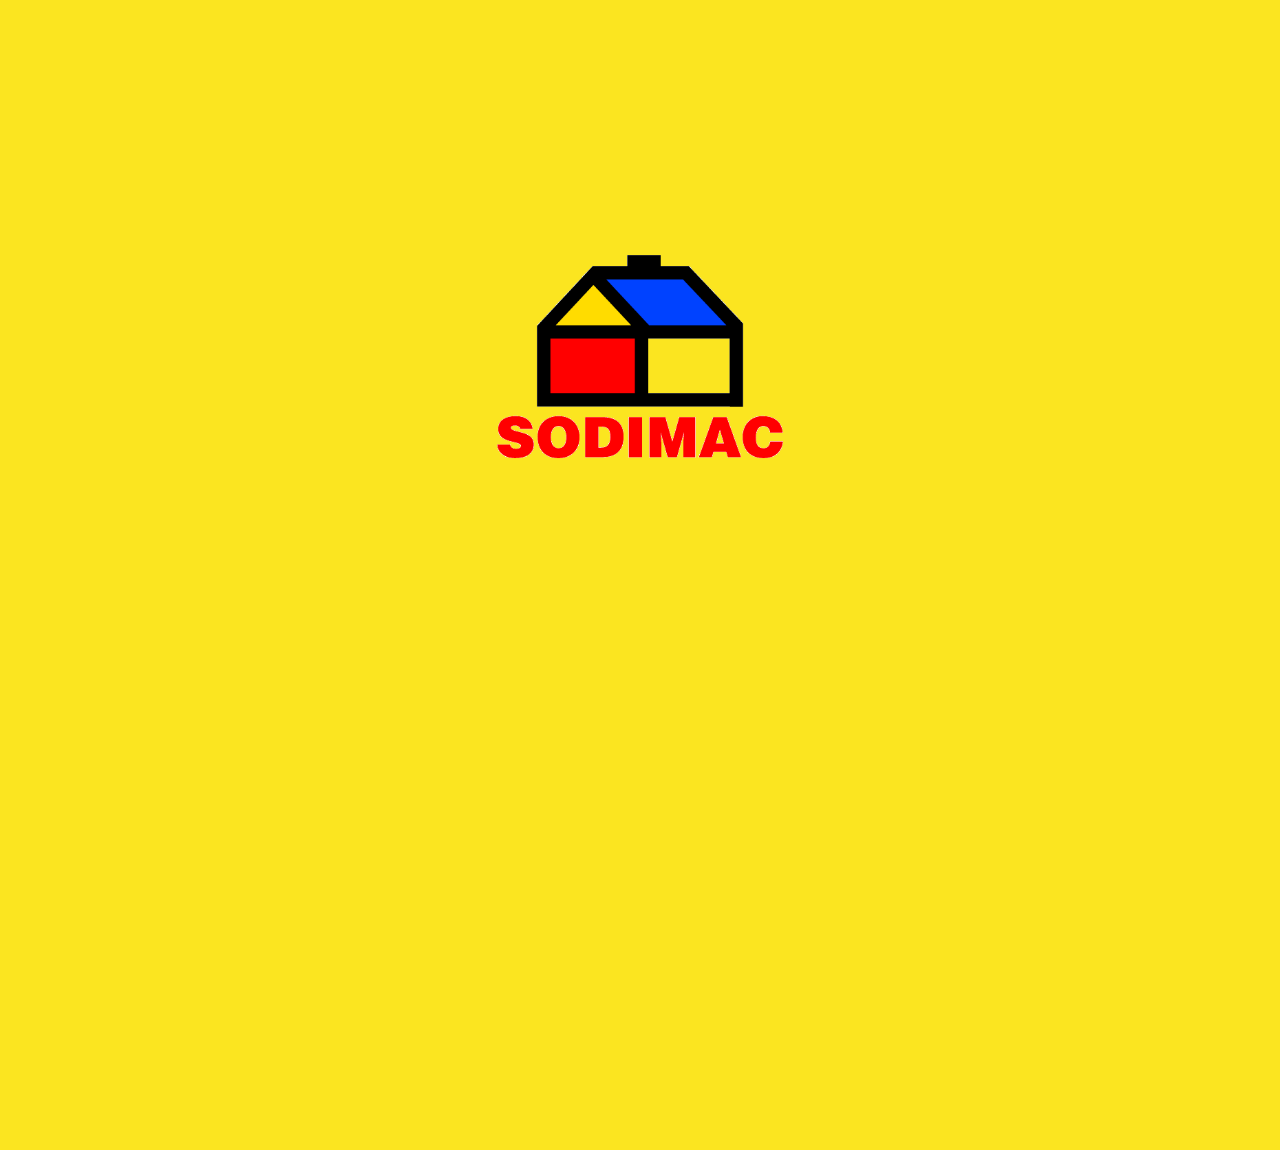
<file: index.html>
<!DOCTYPE html>
<html lang="en">

<head>
  <meta charset="UTF-8">
  <meta name="viewport" content="width=device-width, initial-scale=1.0">
  <meta http-equiv="X-UA-Compatible" content="ie=edge">
  <link rel="stylesheet" href="./vendors/semantic.min.css">
  <link rel="stylesheet" href="css/main.css">
  <link rel="icon" href="assets/logo1.png">
  <title>Sodimac</title>
</head>

<body>
  
  <div id="preloader">
    
    <div class="ui">
      <img class="ui centered medium image logo" src="assets/logo.png" alt="">
    </div>
  </div>

  <script src="https://code.jquery.com/jquery-3.1.1.min.js" integrity="sha256-hVVnYaiADRTO2PzUGmuLJr8BLUSjGIZsDYGmIJLv2b8="
    crossorigin="anonymous"></script>
  <script src="./vendors/semantic.min.js"></script>
  <script src="js/app.js"></script>
</body>

</html>
</file>
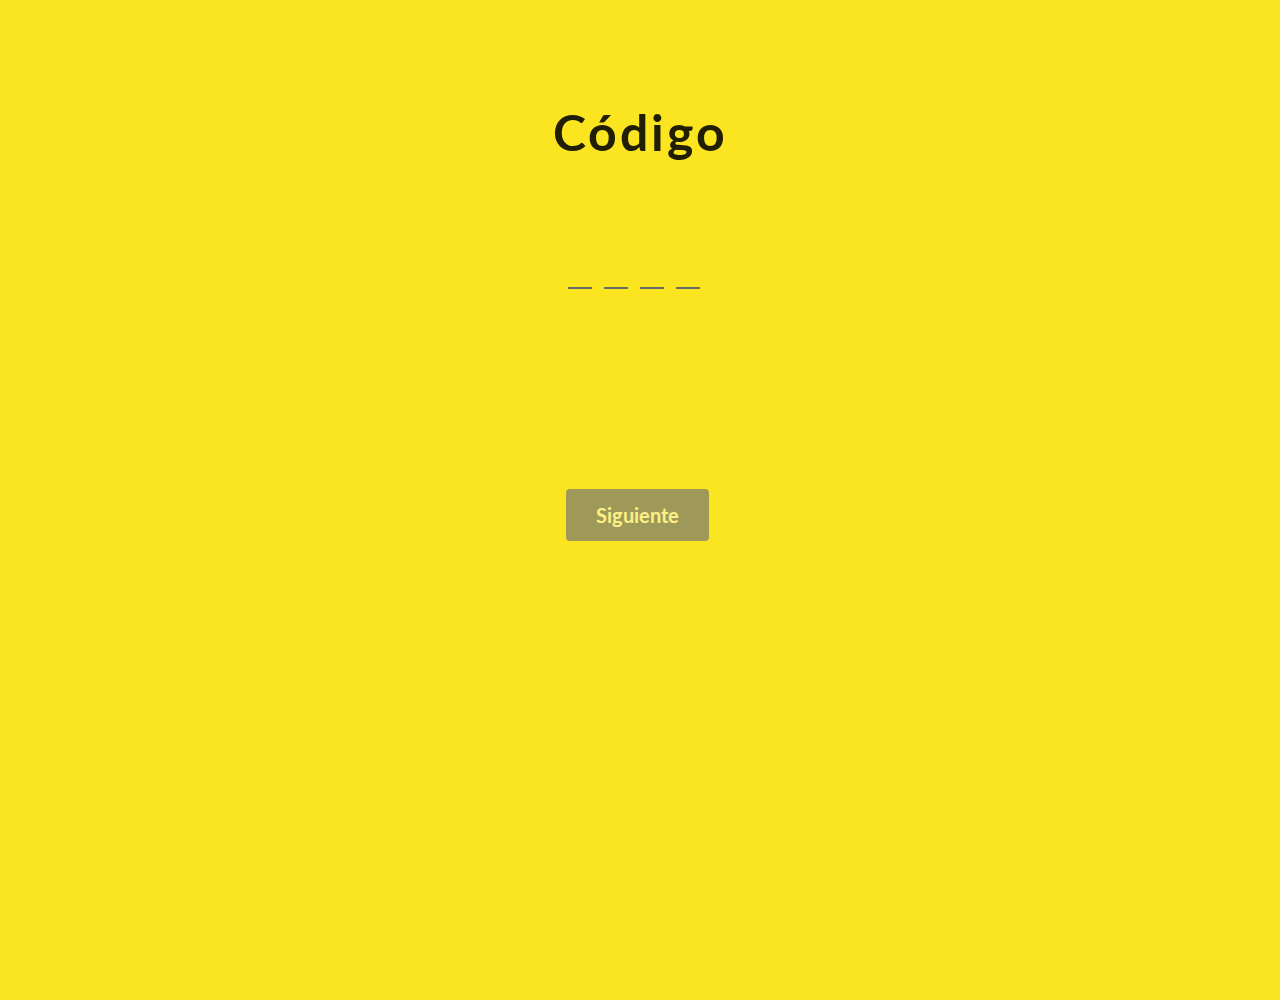
<file: views/code.html>
<!DOCTYPE html>
<html lang="en">

<head>
  <meta charset="UTF-8">
  <meta name="viewport" content="width=device-width, initial-scale=1.0">
  <meta http-equiv="X-UA-Compatible" content="ie=edge">
  <link rel="stylesheet" href="../vendors/semantic.min.css">
  <link rel="stylesheet" href="../css/main.css">
  <link rel="icon" href="../assets/logo1.png">
  <link rel="stylesheet" href="../css/code.css">
  <title>Sodimac</title>
</head>

<body>
  <div class="text-center">
    <h1 class="code-t">Código</h1>

    <input id="code" maxlength='4' value=''/>
   
    <br>
    <button id="btnCode" href="" class="ui white s-color button margin-c" disabled>Siguiente</button>
  </div>
  </div>
  <script src="https://code.jquery.com/jquery-3.1.1.min.js" integrity="sha256-hVVnYaiADRTO2PzUGmuLJr8BLUSjGIZsDYGmIJLv2b8="
    crossorigin="anonymous"></script>
  <script src="../vendors/semantic.min.js"></script>
  <!-- Data enlazada-->
  <script src="../js/data.js"></script>
  <script src="../js/code.js"></script>
</body>

</html>
</file>
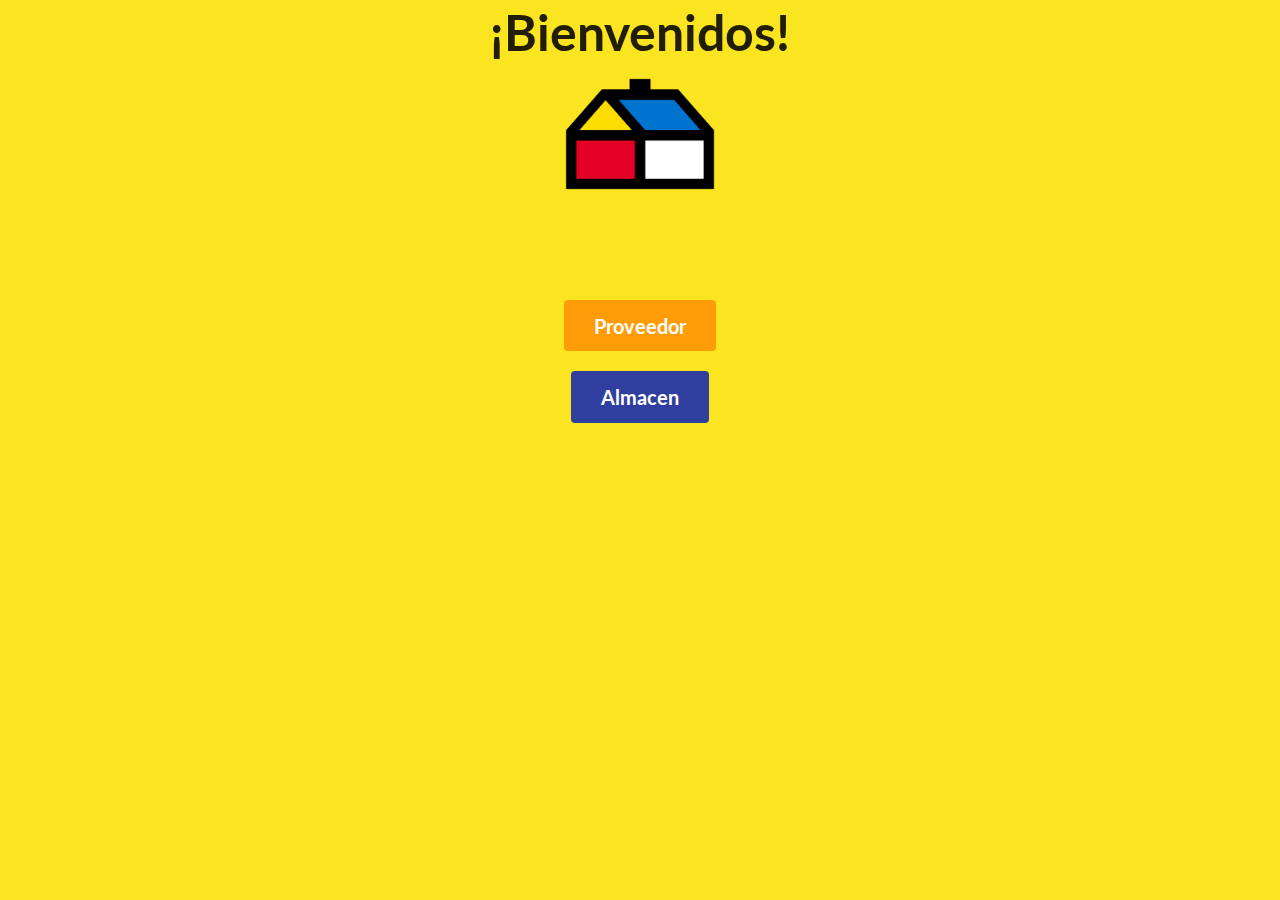
<file: views/home.html>
<!DOCTYPE html>
<html lang="en">

<head>
  <meta charset="UTF-8">
  <meta name="viewport" content="width=device-width, initial-scale=1.0">
  <meta http-equiv="X-UA-Compatible" content="ie=edge">
  <link rel="stylesheet" href="../vendors/semantic.min.css">
  <link rel="stylesheet" href="../css/main.css">
  <link rel="icon" href="../assets/logo1.png">
  <title>Sodimac</title>
</head>

<body>
  <div>
    <h1 class="text-center welcome">¡Bienvenidos!</h1>
    <img class="ui centered small image" src="../assets/logo1.png" alt="">
    <div class="ui box text-center">
      <a href="code.html" class="ui white p-color button margin">Proveedor</a>
      <br>
      <a href="login.html" class="ui white s-color button margin">Almacen</a>
    </div>
  </div>
  <script src="https://code.jquery.com/jquery-3.1.1.min.js" integrity="sha256-hVVnYaiADRTO2PzUGmuLJr8BLUSjGIZsDYGmIJLv2b8="
    crossorigin="anonymous"></script>
  <script src="../vendors/semantic.min.js"></script>
</body>

</html>
</file>
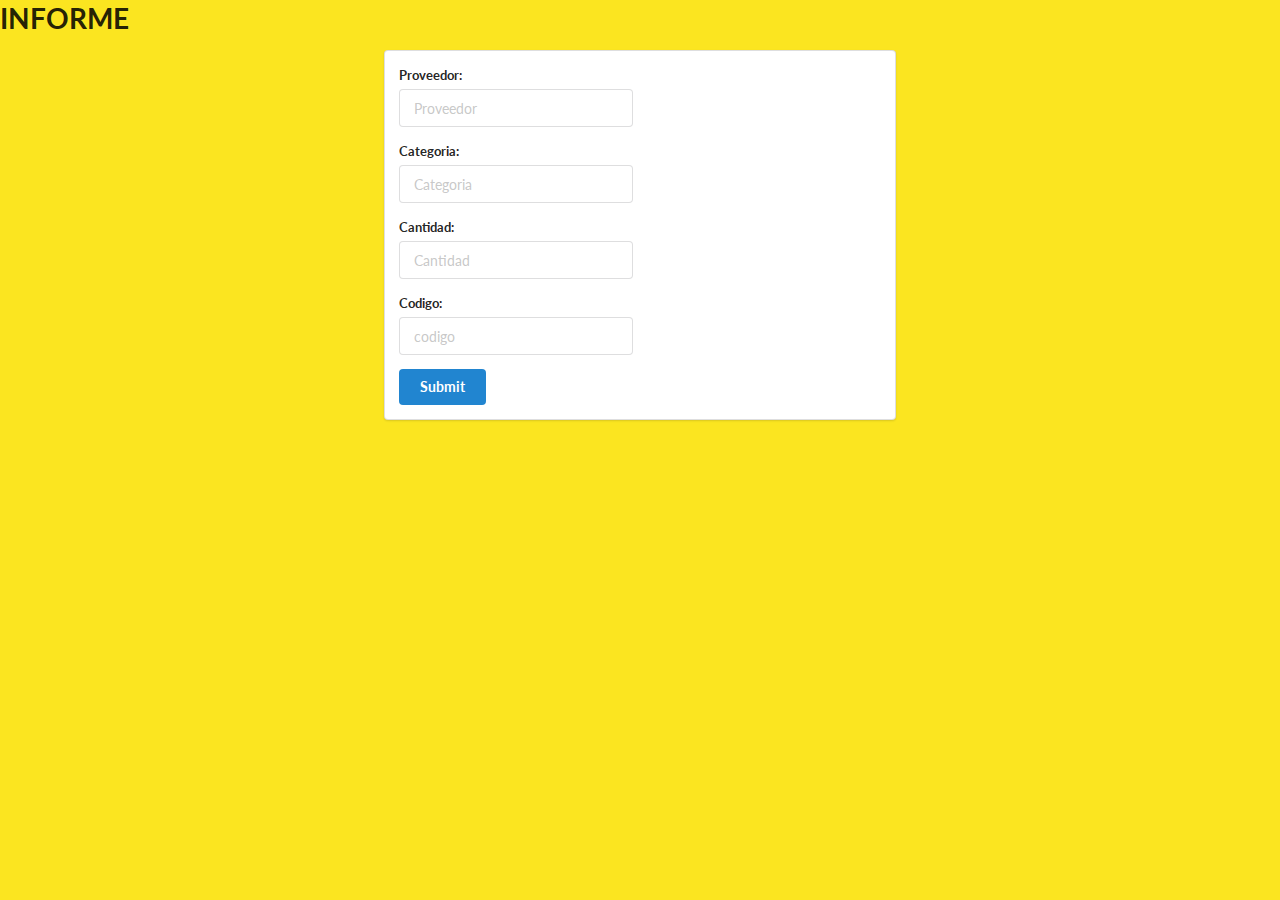
<file: views/informe.html>
<!DOCTYPE html>
<html lang="en">

<head>
  <meta charset="UTF-8">
  <meta name="viewport" content="width=device-width, initial-scale=1.0">
  <meta http-equiv="X-UA-Compatible" content="ie=edge">
  <link rel="stylesheet" href="../vendors/semantic.min.css">
  <link rel="stylesheet" href="../css/main.css">
  <title>Sodimac</title>
</head>

<body>

  <h1>INFORME</h1>

  
  <form class="ui form segment">
   
    <div class="two fields">
      <div class="field">
        <label>Proveedor:</label>
        <input placeholder="Proveedor" name="proveedor" type="text">
      </div>
    </div>

    <div class="two fields">
      <div class="field">
        <label>Categoria:</label>
        <input placeholder="Categoria" name="category" type="text">
      </div>
     
    </div>

    <div class="two fields">
        <div class="field">
          <label>Cantidad:</label>
          <input placeholder="Cantidad" name="quantity" type="text">
        </div>
       
      </div>

      <div class="two fields">
          <div class="field">
            <label>Codigo:</label>
            <input placeholder="codigo" name="username" type="text">
          </div>
         
        </div>


    <div class="ui primary submit button">Submit</div>
    <div class="ui error message"></div>
  </form>





  <script src="https://code.jquery.com/jquery-3.1.1.min.js" integrity="sha256-hVVnYaiADRTO2PzUGmuLJr8BLUSjGIZsDYGmIJLv2b8="
    crossorigin="anonymous"></script>
  <script src="../vendors/semantic.min.js"></script>
  <script src="../js/informe.js"></script>
</body>

</html>
</file>
<file: css/main.css>
body {
  background-color: #fbe520;
  overflow: hidden;
}

.logo {
  margin-top: 250px;
}

.text-center {
  text-align: center;
}

.box {
  margin-top: 100px !important;
}

.car {
  width: 500px !important;
}

.margin {
  margin: 10px !important;
}

.margin-c {
  margin-top: 100px !important;
}

.box-margin {
  margin-top: 90px !important;
}

.card {
  width: 37% !important;
}

.code-t {
  margin-top: 100px !important;
  font-size: 50px;
  letter-spacing: 3px;
}

.welcome {
  font-size: 50px;
}

.box-gn {
  margin-top: 100px;
}

.white {
  color: white !important;
  font-size: 20px !important;
}

.p-color {
  background-color: rgb(255, 156, 7) !important;
}

.s-color {
  background-color: #303F9F !important;
}

.inline {
  display: inline-block;
  height: 7vh;
  width: 49%;
}

.code {
  border: none;
  border-bottom: 4px solid #000000;
  border-radius: 0;
  outline: none;
  width: 30px;
  margin-top: 80px;
}

.info {
  font-size: 35px;
  padding-top: 100px;
}

.ui.segment {
  width: 40%;
  margin-left: 30%;
}

@media only screen and (max-width: 500px) {
  .logo {
    margin-top: 250px;
  }
  .box1-g {
    height: 100%;
    width: 0px !important;
    background-color: rgb(248, 248, 248) !important;
    margin-top: -50px;
  }
  .box2-g {
    height: 100%;
    width: 0px !important;
    background-color: rgb(255, 255, 255) !important;
    margin-top: -50px;
  }
  .welcome {
    font-size: 40px;
    margin: 50px !important;
  }

  .ui.segment {
    width: 80%;
    margin-left: 10%;
  }
}
</file>
<file: css/code.css>
input {
  display: block;
  margin: 2em auto;
  border: none;
  padding: 0;
  width: 6ch;
  background: repeating-linear-gradient(90deg, dimgrey 0, dimgrey 1ch, transparent 0, transparent 1.5ch) 0 100%/ 5.5ch 2px no-repeat;
  font: 5ch droid sans mono, consolas, monospace;
  letter-spacing: 0.5ch;
}
input:focus {
  outline: none;
  color: rgb(39, 36, 212);
}
</file>
